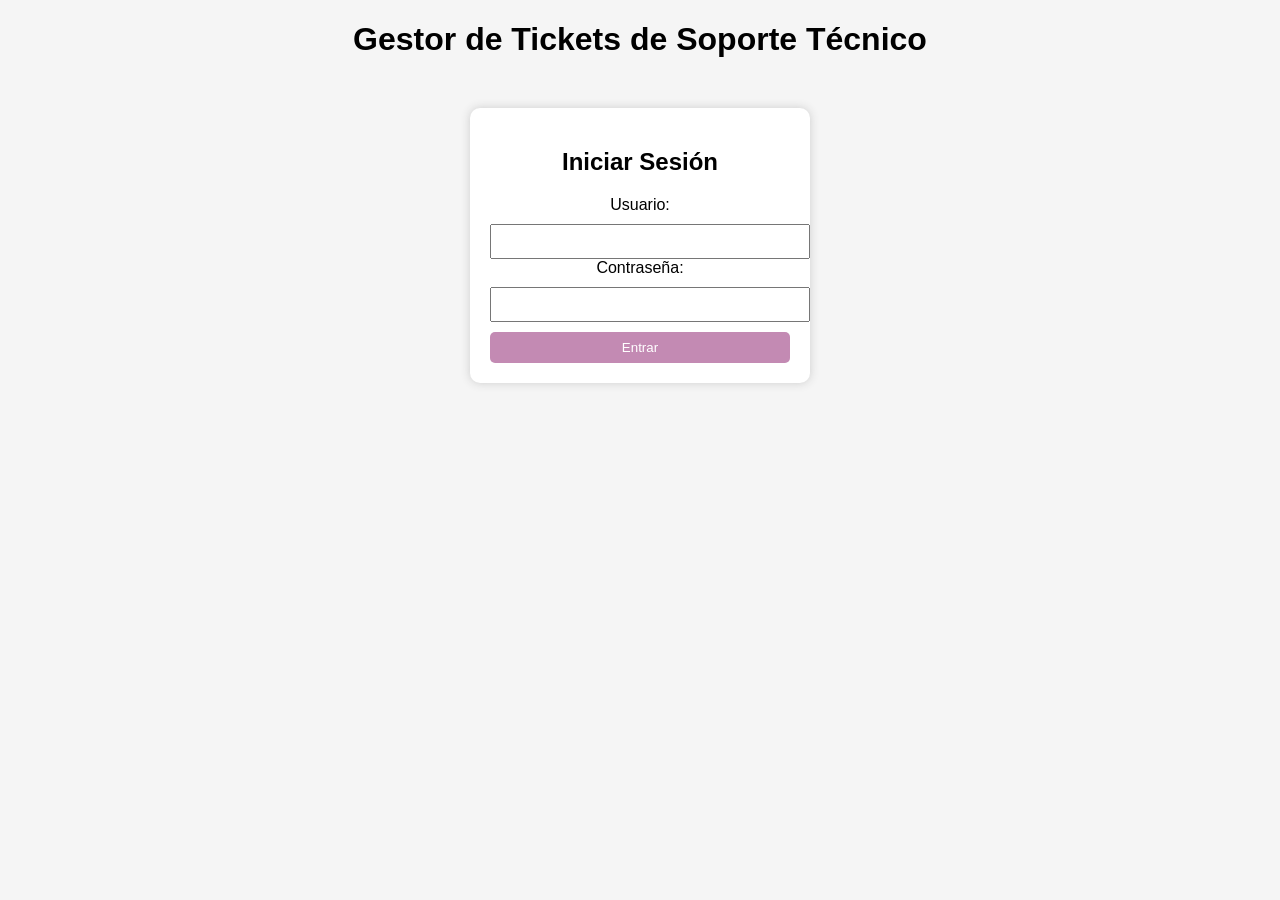
<file: index.html>
<!DOCTYPE html>
<html lang="es">
<head>
  <meta charset="UTF-8">
  <title>Gestor de Tickets - Login</title>
  <link rel="stylesheet" href="style.css">
</head>
<body>
  <h1>Gestor de Tickets de Soporte Técnico</h1>
  <div class="login-container">
    <h2>Iniciar Sesión</h2>
    <form id="loginForm">
      <label>Usuario:</label>
      <input type="text" id="user" required>
      <label>Contraseña:</label>
      <input type="password" id="pass" required>
      <button type="submit">Entrar</button>
    </form>
  </div>
  <script src="script.js"></script>
</body>
</html>
</file>
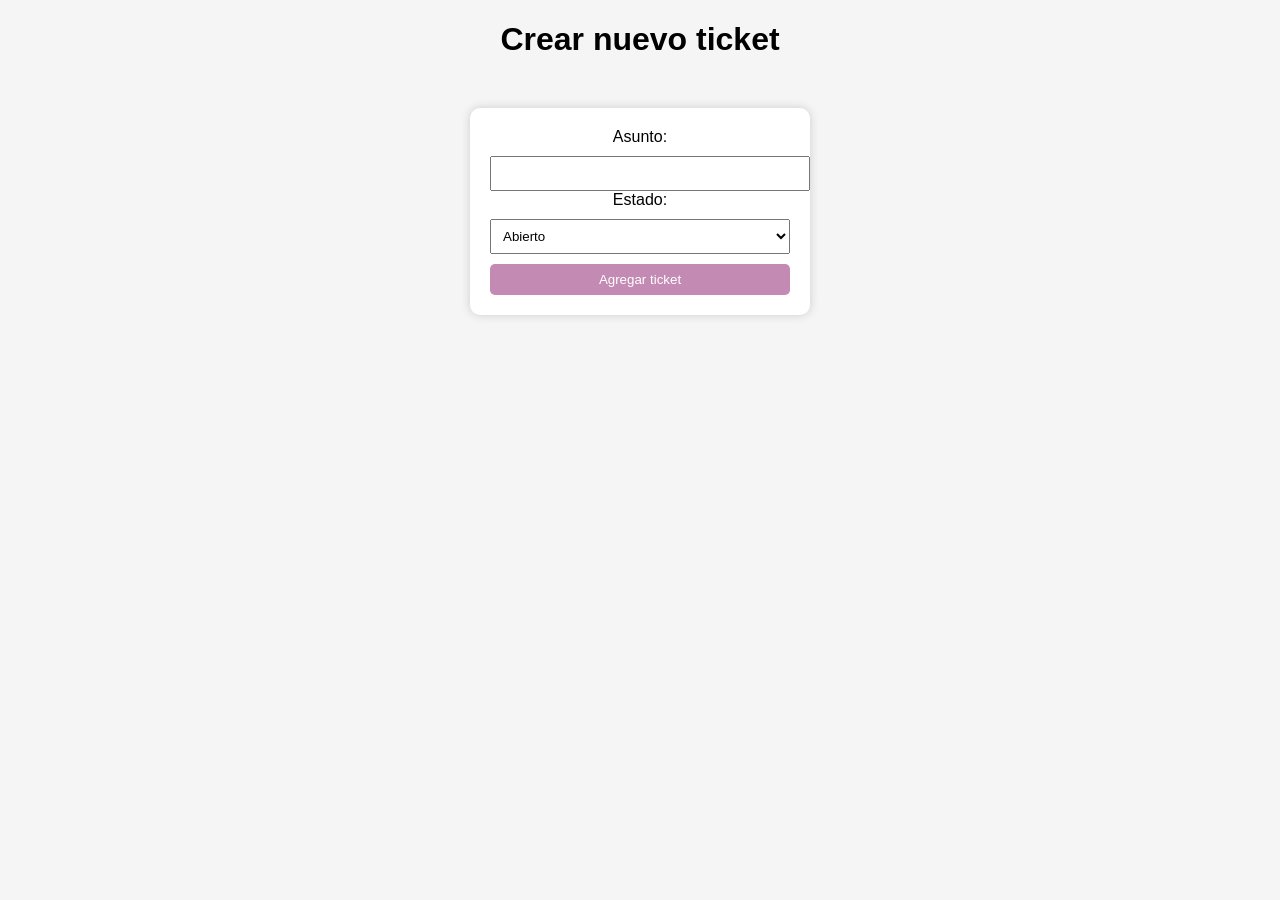
<file: nuevo-ticket.html>
<!DOCTYPE html>
<html lang="es">
<head>
  <meta charset="UTF-8">
  <title>Nuevo Ticket</title>
  <link rel="stylesheet" href="style.css">
</head>
<body>
  <h1>Crear nuevo ticket</h1>
  <div class="tickets-container">
    <form id="newTicketForm">
      <label>Asunto:</label>
      <input type="text" id="asunto" required>
      
      <label>Estado:</label>
      <select id="estado">
        <option value="Abierto">Abierto</option>
        <option value="Cerrado">Cerrado</option>
      </select>
      
      <button type="submit">Agregar ticket</button>
    </form>
  </div>

  <script src="script.js"></script>
  <script>
    const newTicketForm = document.getElementById('newTicketForm');

    newTicketForm.addEventListener('submit', (e) => {
      e.preventDefault();

      const asunto = document.getElementById('asunto').value;
      const estado = document.getElementById('estado').value;

      // Obtener tickets actuales
      let tickets = JSON.parse(localStorage.getItem('tickets')) || [];

      // Crear nuevo ticket con ID automático
      const nuevoTicket = {
        id: tickets.length + 1,
        asunto,
        estado
      };

      tickets.push(nuevoTicket);

      // Guardar en localStorage
      localStorage.setItem('tickets', JSON.stringify(tickets));

      // Redirigir a tickets.html
      window.location.href = 'tickets.html';
    });
  </script>
</body>
</html>
</file>
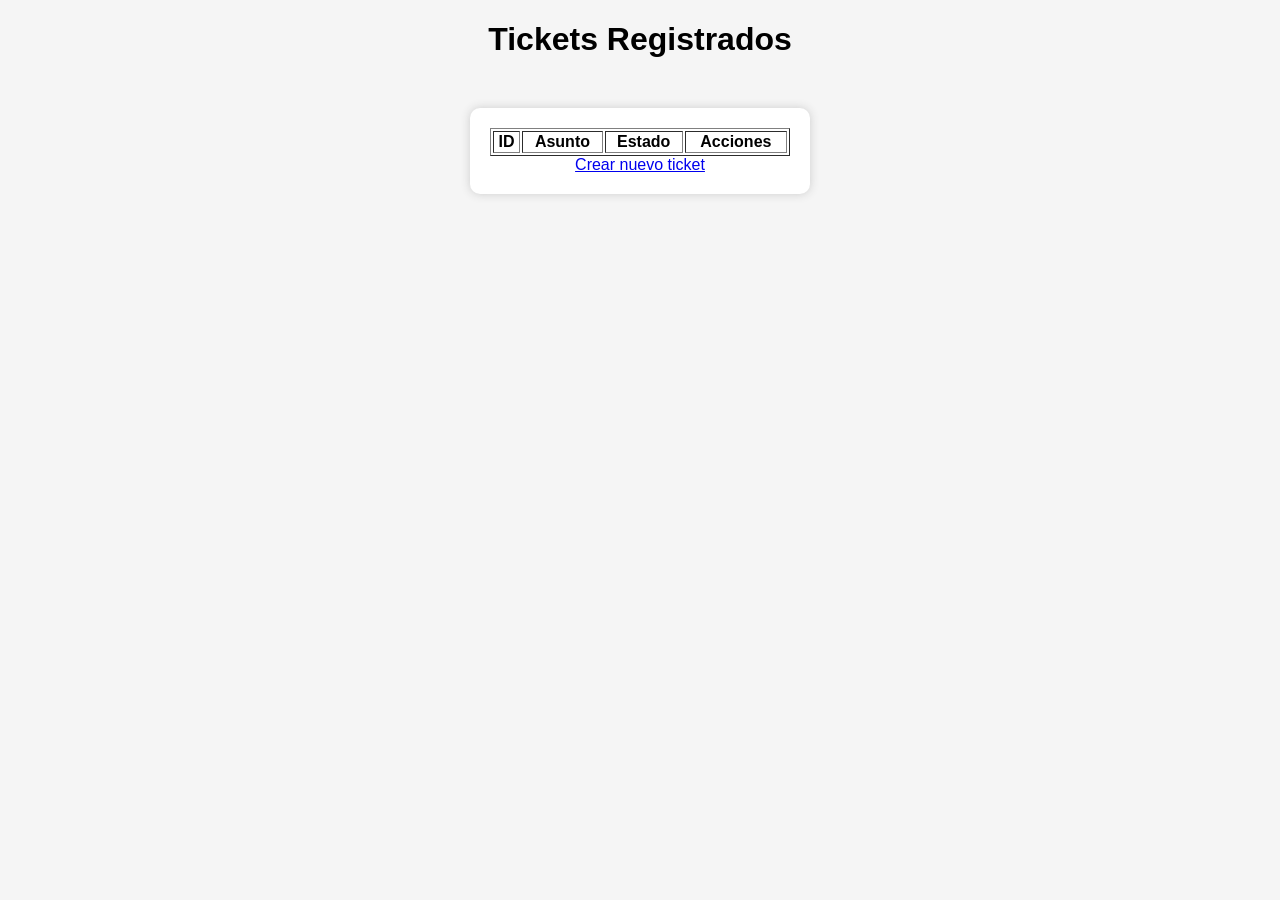
<file: tickets.html>
<!DOCTYPE html>
<html lang="es">
<head>
  <meta charset="UTF-8">
  <title>Lista de Tickets</title>
  <link rel="stylesheet" href="style.css">
</head>
<body>
  <h1>Tickets Registrados</h1>
  <div class="tickets-container">
    <table border="1" width="100%">
      <thead>
        <tr>
          <th>ID</th>
          <th>Asunto</th>
          <th>Estado</th>
          <th>Acciones</th>
        </tr>
      </thead>
      <tbody id="ticketList">
        <!-- Aquí se llenarán los tickets dinámicamente -->
      </tbody>
    </table>
    <a href="nuevo-ticket.html">Crear nuevo ticket</a>
  </div>

  <script src="script.js"></script>
  <script>
    const ticketList = document.getElementById('ticketList');

    // Cargar tickets desde localStorage
    let tickets = JSON.parse(localStorage.getItem('tickets')) || [];

    function mostrarTickets() {
      ticketList.innerHTML = ''; // Limpiar tabla
      tickets.forEach((ticket, index) => {
        const fila = document.createElement('tr');
        fila.innerHTML = `
          <td>${ticket.id}</td>
          <td>${ticket.asunto}</td>
          <td>${ticket.estado}</td>
          <td><button class="btn-eliminar">Eliminar</button></td>
        `;
        ticketList.appendChild(fila);
      });

      // Funcionalidad de eliminar
      document.querySelectorAll('.btn-eliminar').forEach((btn, index) => {
        btn.addEventListener('click', () => {
          tickets.splice(index, 1); // Eliminar del array
          localStorage.setItem('tickets', JSON.stringify(tickets)); // Guardar cambios
          mostrarTickets(); // Volver a renderizar
        });
      });
    }

    mostrarTickets();
  </script>
</body>
</html>
</file>
<file: style.css>
body {
  font-family: Arial, sans-serif;
  background: #f5f5f5;
  text-align: center;
  margin: 0;
  padding: 0;
}

.login-container, .tickets-container {
  background: #fff;
  width: 300px;
  margin: 50px auto;
  padding: 20px;
  border-radius: 10px;
  box-shadow: 0 0 10px #ccc;
}

input, button, textarea, select {
  width: 100%;
  padding: 8px;
  margin-top: 10px;
}

button {
  background: #C38AB3;
  color: #fff;
  border: none;
  border-radius: 5px;
}

.btn-eliminar {
  background-color: #e74c3c;
  color: white;
  border: none;
  padding: 5px 10px;
  border-radius: 5px;
  cursor: pointer;
  font-size: 14px;
}

.btn-eliminar:hover {
  background-color: #c0392b;
}
</file>
